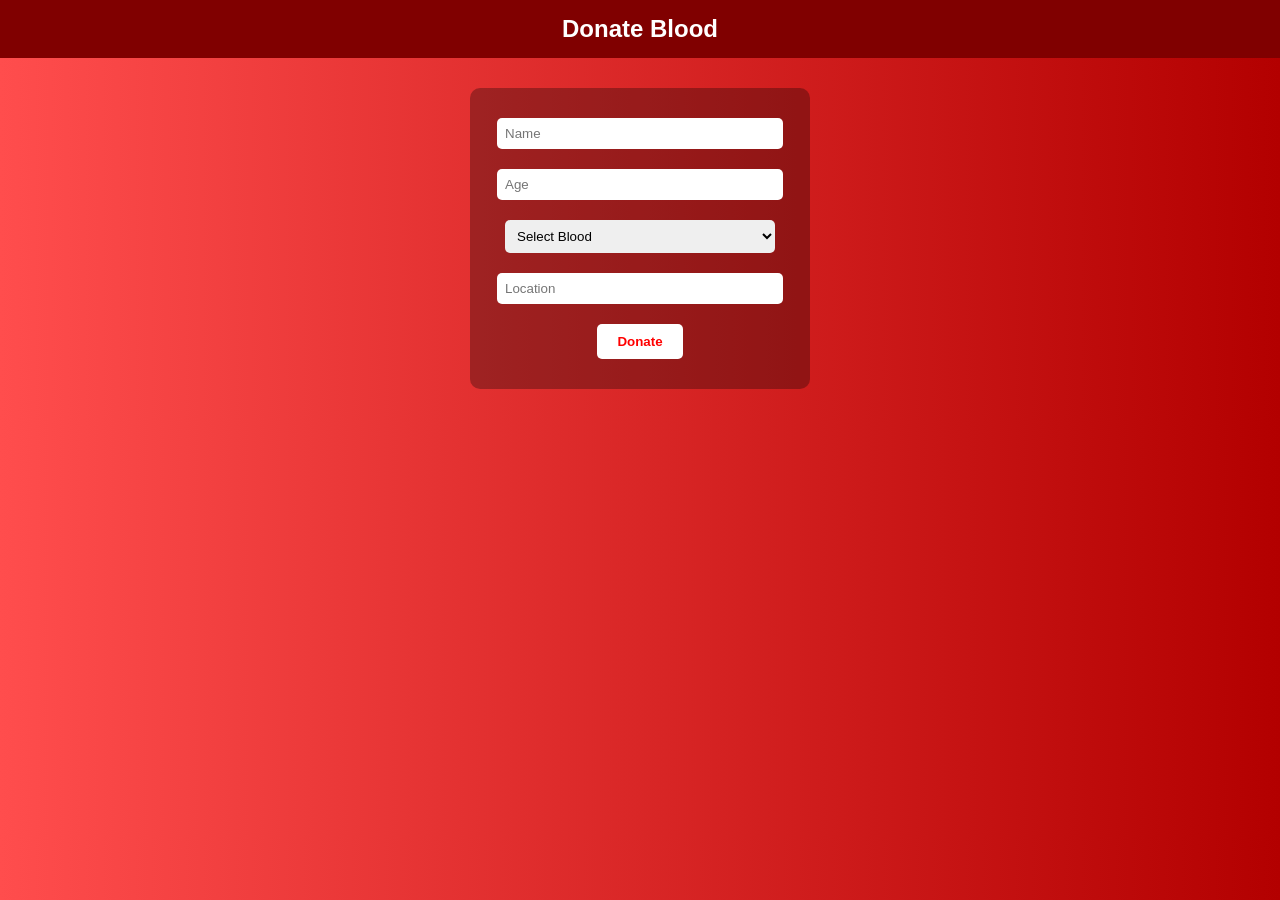
<file: donateblood.html>
<!DOCTYPE html>
<html>

<head>
     <title>Donate Blood</title>
     <link rel="stylesheet" href="style.css">
</head>

<body>

     <header>
          <h2>Donate Blood</h2>
     </header>

     <form action="/auth/donate" method="POST">

          <input name="name" placeholder="Name" required>
          <input name="age" placeholder="Age" required>

          <select name="blood" required>
               <option value="">Select Blood</option>
               <option>A+</option>
               <option>B+</option>
               <option>O+</option>
               <option>AB+</option>
          </select>

          <input name="location" placeholder="Location" required>
          <button type="submit">Donate</button>
     </form>

</body>

</html>
</file>
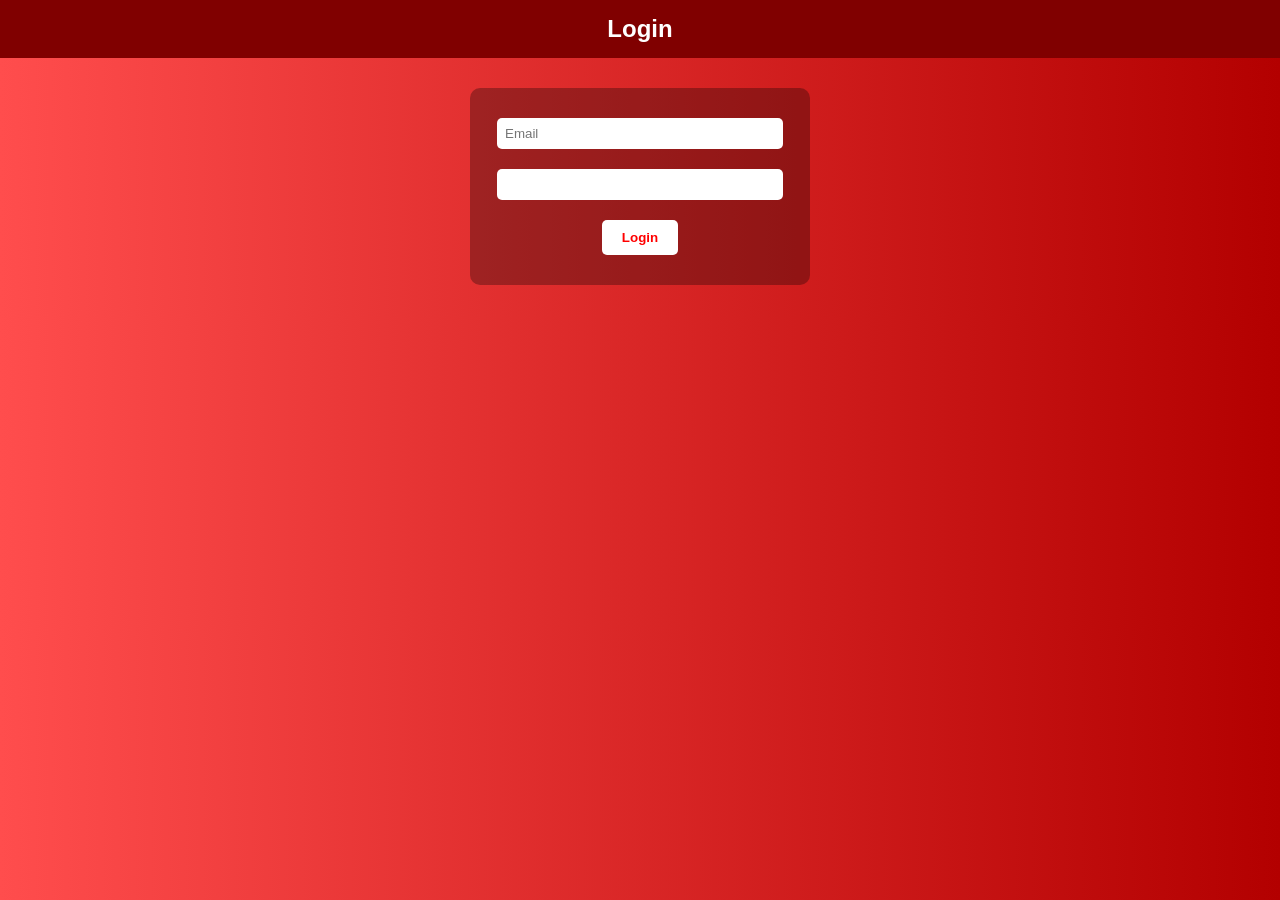
<file: login.html>
<!DOCTYPE html>
<html>

<head>
     <title>Login</title>
     <link rel="stylesheet" href="style.css">
</head>

<body>

     <header>
          <h2>Login</h2>
     </header>

     <form action="/auth/login" method="POST">

          <input name="email" placeholder="Email" required>
          <input name="password" type="password" required>
          <button>Login</button>
     </form>

</body>

</html>
</file>
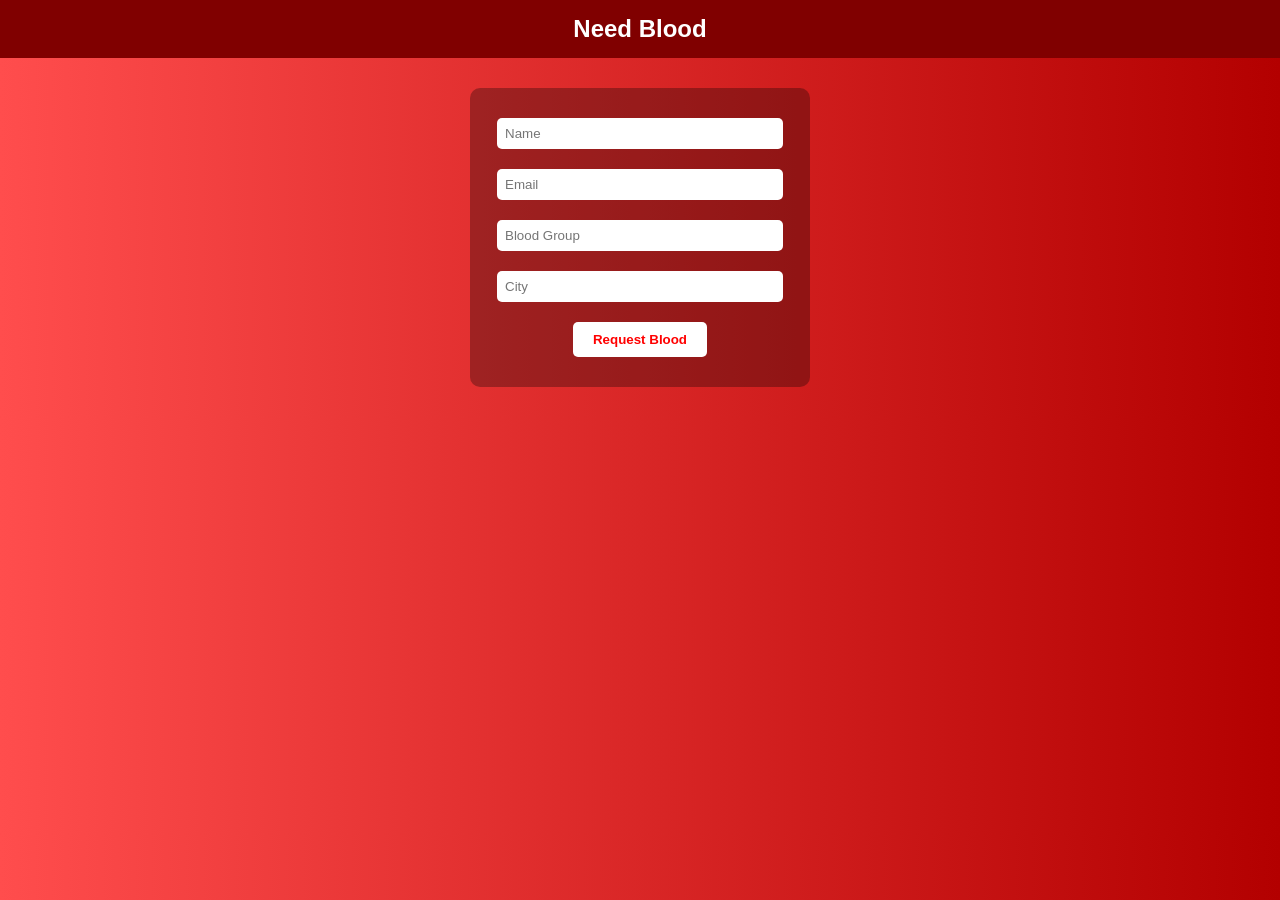
<file: needblood.html>
<!DOCTYPE html>
<html>

<head>
     <title>Need Blood</title>
     <link rel="stylesheet" href="style.css">
</head>

<body>

     <header>
          <h2>Need Blood</h2>
     </header>

     <form action="/auth/need" method="POST">

          <input name="name" placeholder="Name" required>
          <input name="email" placeholder="Email" required>
          <input name="blood" placeholder="Blood Group" required>
          <input name="city" placeholder="City" required>
          <button type="submit">Request Blood</button>
     </form>

</body>

</html>
</file>
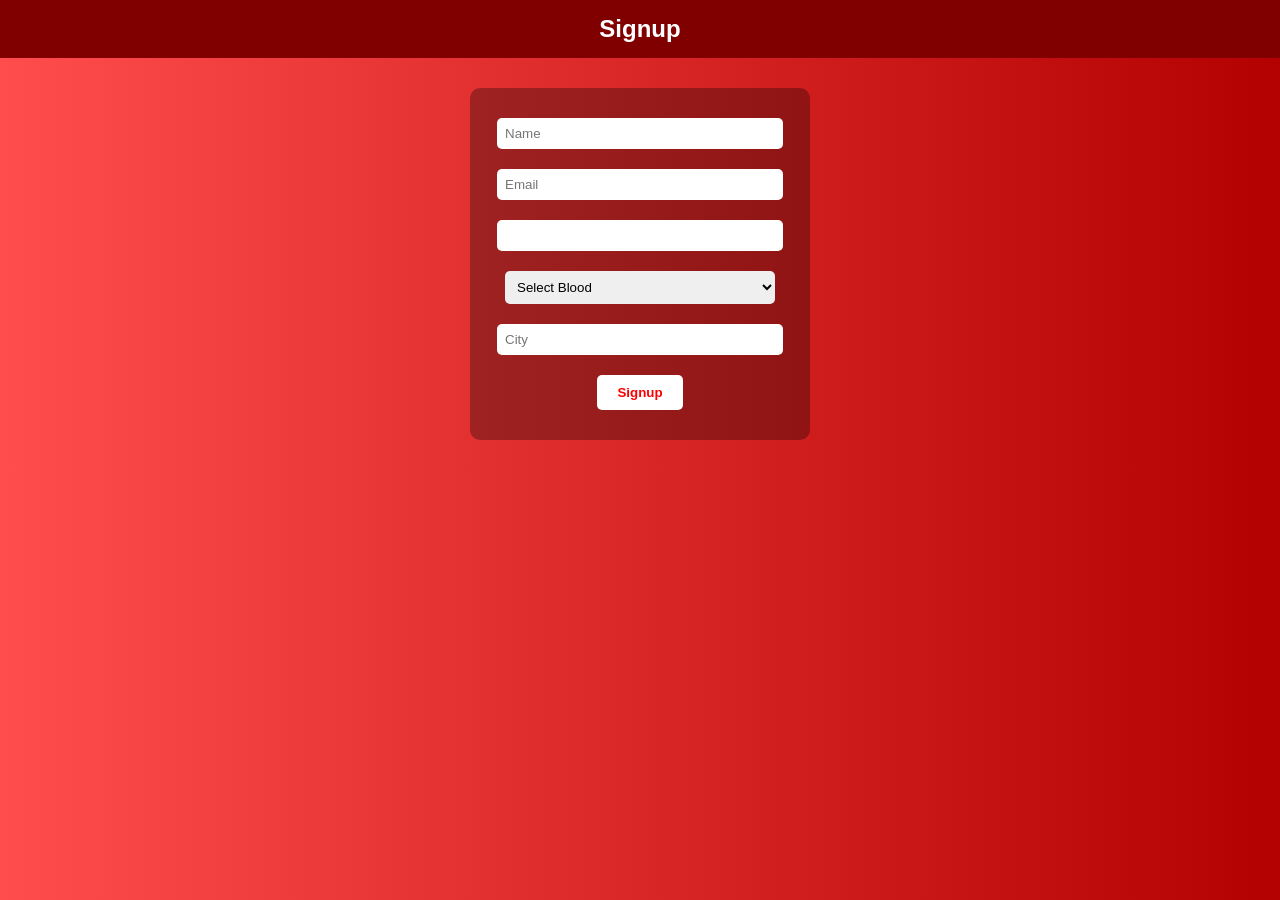
<file: signup.html>
<!DOCTYPE html>
<html>

<head>
     <title>Signup</title>
     <link rel="stylesheet" href="style.css">
</head>

<body>

     <header>
          <h2>Signup</h2>
     </header>

     <!-- ✅ FIXED HERE -->
     <form action="/auth/signup" method="POST">

          <input name="name" placeholder="Name" required>
          <input name="email" placeholder="Email" required>
          <input name="password" type="password" required>

          <select name="blood" required>
               <option value="">Select Blood</option>
               <option>A+</option>
               <option>B+</option>
               <option>O+</option>
               <option>AB+</option>
          </select>

          <input name="city" placeholder="City" required>

          <button>Signup</button>
     </form>

</body>

</html>
</file>
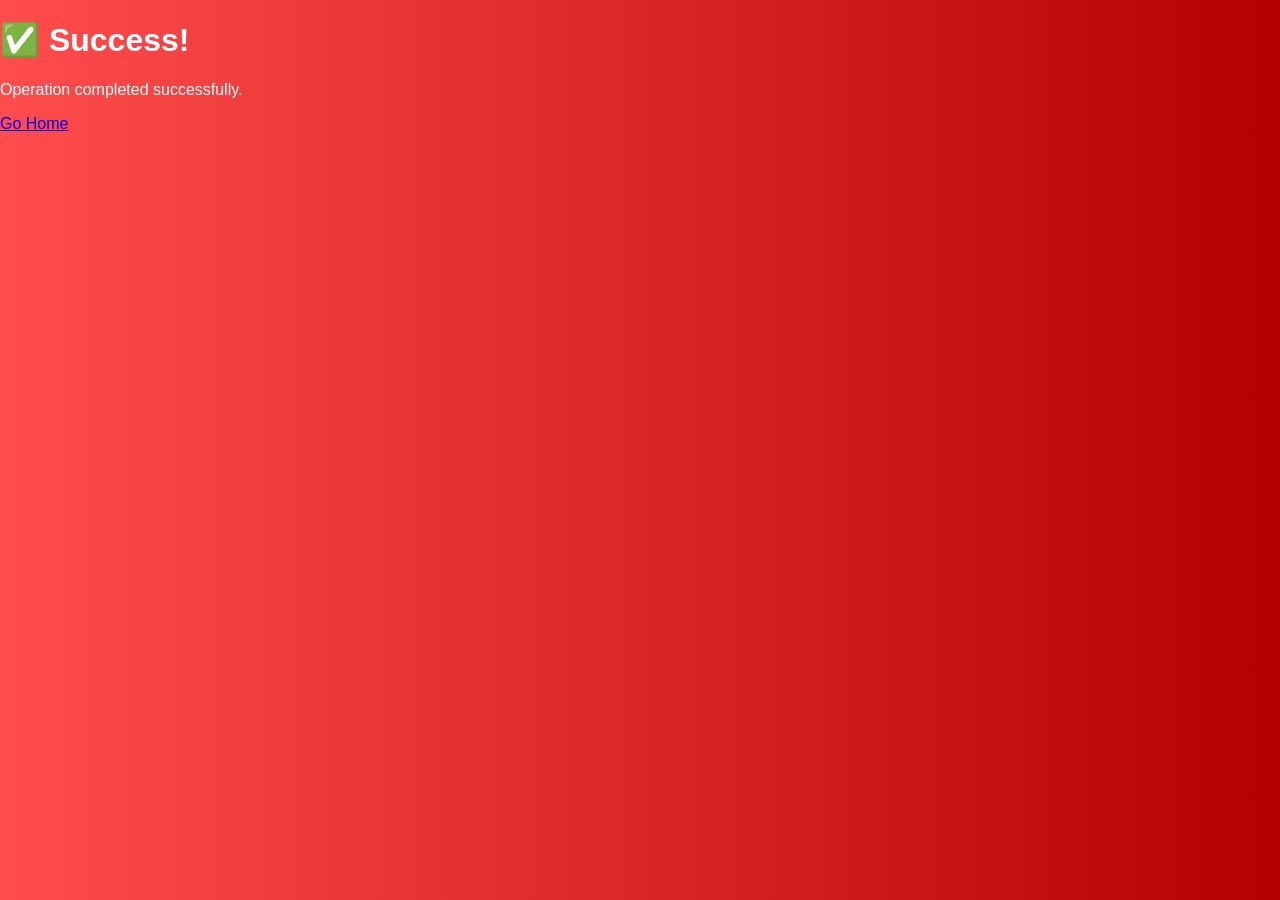
<file: success.html>
<!DOCTYPE html>
<html lang="en">

<head>
     <meta charset="UTF-8">
     <title>Success</title>
     <link rel="stylesheet" href="style.css">
</head>

<body class="success-body">

     <div class="success-box">
          <h1 id="title"></h1>
          <p id="message"></p>
          <a href="index.html" class="home-btn">Go Home</a>
     </div>

     <script>
          const params = new URLSearchParams(window.location.search);
          const type = params.get("type");

          const title = document.getElementById("title");
          const message = document.getElementById("message");

          if (type === "donate") {
               title.innerText = "❤️ Thank You for Donating Blood ❤️";
               message.innerText = "Your contribution can save lives!";
          }
          else if (type === "request") {
               title.innerText = "🩸 Request Submitted Successfully";
               message.innerText = "We will connect you with donors soon.";
          }
          else if (type === "login") {
               title.innerText = "✅ Login Successful";
               message.innerText = "Welcome back!";
          }
          else if (type === "signup") {
               title.innerText = "🎉 Signup Successful";
               message.innerText = "Your account has been created.";
          }
          else if (type === "blog") {
               title.innerText = "📰 Blog Posted Successfully";
               message.innerText = "Your post has been added.";
          }
          else {
               title.innerText = "✅ Success!";
               message.innerText = "Operation completed successfully.";
          }
     </script>

</body>

</html>
</file>
<file: style.css>
/* 🌈 Full Page Blood Theme */
body {
     margin: 0;
     font-family: Arial, sans-serif;
     background: linear-gradient(to right, #ff4d4d, #b30000);
     color: white;
}

/* 🔝 Header */
header {
     text-align: center;
     padding: 15px;
     background: #800000;
}

header h1,
header h2 {
     margin: 0;
}

/* 🔗 Navbar */
nav {
     margin-top: 10px;
}

nav a {
     color: white;
     margin: 10px;
     text-decoration: none;
     font-weight: bold;
}

nav a:hover {
     text-decoration: underline;
}

/* 🏠 Hero Section */
.hero {
     text-align: center;
     padding: 80px 20px;
}

/* 🔘 Buttons */
.buttons a,
button {
     display: inline-block;
     margin: 10px;
     padding: 10px 20px;
     background: white;
     color: red;
     text-decoration: none;
     border-radius: 5px;
     font-weight: bold;
     border: none;
     cursor: pointer;
}

.buttons a:hover,
button:hover {
     background: #ffe6e6;
}

/* 📦 Forms */
form {
     background: rgba(0, 0, 0, 0.3);
     padding: 20px;
     margin: 30px auto;
     width: 300px;
     border-radius: 10px;
     text-align: center;
}

form input,
form select,
form textarea {
     width: 90%;
     padding: 8px;
     margin: 10px 0;
     border: none;
     border-radius: 5px;
}

/* 🧍 Layout Section */
.container {
     display: flex;
     justify-content: space-around;
     align-items: center;
     padding: 40px;
}

.left {
     width: 40%;
     font-size: 20px;
}

.right img {
     width: 300px;
     height: 180px;
     border-radius: 10px;
     object-fit: cover;
     border: 3px solid white;
}

/* 📰 Blog Section */
.blog {
     text-align: center;
     padding: 20px;
}

.card {
     background: rgba(255, 255, 255, 0.1);
     padding: 15px;
     margin: 15px auto;
     width: 80%;
     border-radius: 10px;
}

.blog img {
     width: 80%;
     max-width: 300px;
     height: 180px;
     object-fit: cover;
     border-radius: 10px;
}

/* 🎥 Video */
.video-container {
     margin-top: 20px;
}

.video-container iframe {
     width: 80%;
     height: 300px;
     border-radius: 10px;
}

/* ✅ Success Page */
.success-page {
     text-align: center;
     margin-top: 100px;
}

/* 🔚 Footer */
footer {
     text-align: center;
     padding: 15px;
     background: #800000;
     margin-top: 30px;
}


/* 📱 Responsive */
@media(max-width: 768px) {
     .container {
          flex-direction: column;
          text-align: center;
     }

     .left,
     .right {
          width: 100%;
     }

     form {
          width: 90%;
     }
}
</file>
